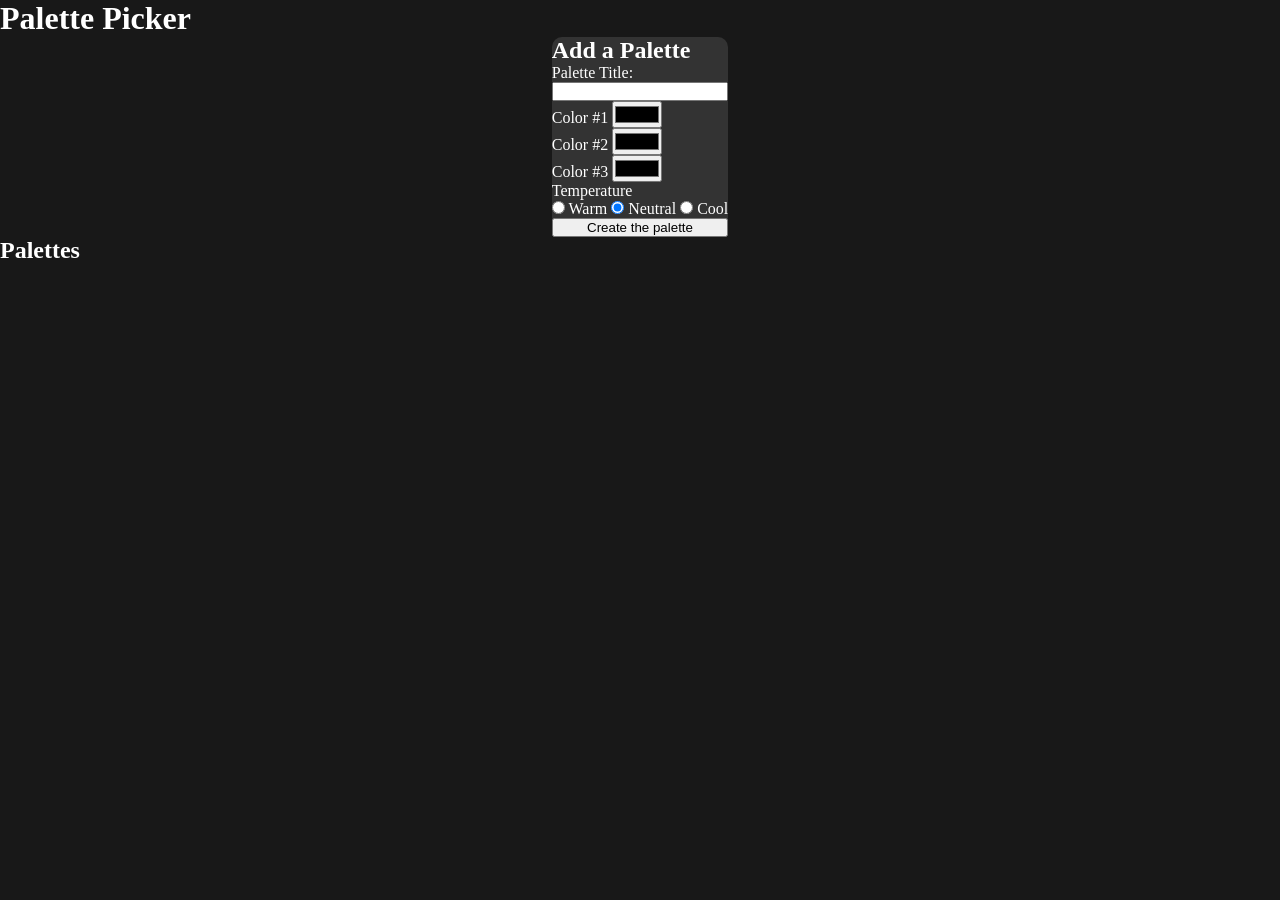
<file: palette-picker/index.html>
<!doctype html>
<html lang="en">
  <head>
    <meta charset="UTF-8" />
    <link rel="icon" type="image/svg+xml" href="/vite.svg" />
    <link rel="stylesheet" href="style.css">
    <meta name="viewport" content="width=device-width, initial-scale=1.0" />
    <title>Palette Picker</title>
  </head>
  <body>
    <h1>Palette Picker</h1>
    <section class="flexbox" id="form-section">
      <div id="form-container">
        <form aria-labelledby="form-header" class="palette-cards">
          <h2 id="form-header">Add a Palette</h2>
          <label for="title-input">Palette Title:</label>
          <input type="text" id="title-input" name="title" required>
          <div>
            <label for="color-input1">Color #1</label>
            <input type="color" id="color-input1" name="color1">
          </div>
          <div>
            <label for="color-input2">Color #2</label>
            <input type="color" id="color-input2" name="color2">
          </div>
          <div>
            <label for="color-input3">Color #3</label>
            <input type="color" id="color-input3" name="color3">
          </div>
          <fieldset>
            <legend>Temperature</legend>
            <input type="radio" value="warm" id="warm" name="temperature">
            <label for="warm">Warm</label>
            <input type="radio" value="neutral" id="neutral" name="temperature" checked>
            <label for="neutral">Neutral</label>
            <input type="radio" value="cool" id="cool" name="temperature">
            <label for="cool">Cool</label>
          </fieldset>
          <button id="submit-button">Create the palette</button>
        </form>
      </div>
    </section>
    <section aria-labelledby="palettes-header">
      <h2 id="palettes-header">Palettes</h2>
      <ul class="flexbox" id="palettes-section">

      </ul>
    </section>
    <script type="module" src="./functionality/main.js"></script>
  </body>
</html>
</file>
<file: palette-picker/style.css>
* {
  margin: 0;
  padding: 0;
  box-sizing: border-box;
}

body {
  background-color: #181818;
  color: white;
}

.flexbox {
  display: flex;
  align-items: center;
  /* justify-content: space-around; */
}

#form-section {
  flex-direction: column;
}

fieldset {
  border: 0px;
}

#palettes-section {
  flex-direction: row;
  flex-wrap: wrap;
  gap: 1em;
}

.palette-cards {
  background-color: #333333;
  display: flex;
  flex-direction: column;
  border: 0px;
  border-radius: 10px;
}

.color-div {
  display: flex;
  flex-flow: row wrap;
  align-items: center;
}

.color-examples {
  padding: 0.5em;
  background-image: linear-gradient(white 50%, black 50%);
  display: flex;
}

.color-text {
  padding: 0.5em;
  color: white;
}

.black-text {
  padding: 0.5em;
  color: black;
}

.temperature-text {
  background-color: blue;
  display: flex;
  justify-content: center;
}
</file>
